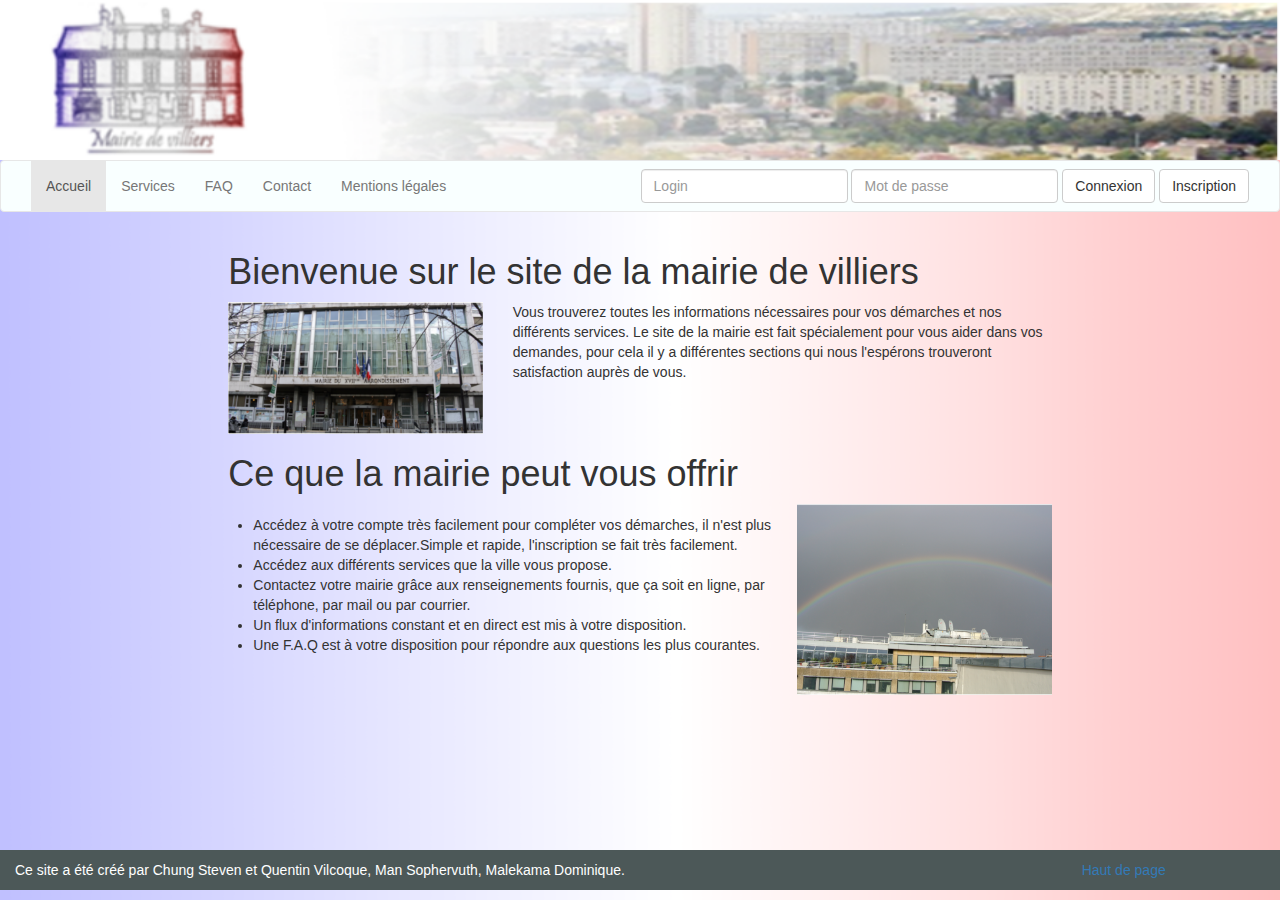
<file: index.html>
<!DOCTYPE html>
<html lang="fr">
  <head>
    <meta charset="utf-8">
    <title>Mairie de villiers | Pour une ville souriante et conviviale !</title>
    <link href="css/bootstrap.min.css" rel="stylesheet">
    <link href="css/tuto.css" rel="stylesheet">
  </head>

<body>
<header id="top">
  <a href="index.html"><img class="img-responsive" id="banniere" src="Images/banniere2.png"></img></a>
</header>
<div class="container-fluid">
  <div class="row">
      <nav class="navbar navbar-default" id="couleurnav">
        <div class="container-fluid">
          <!-- Ici se trouve le "Hamburger button" -->
            <div class="navbar-header">
              <button type="button" class="navbar-toggle collapsed" data-toggle="collapse" data-target="#bs-example-navbar-collapse-1">
                <span class="sr-only">Toggle navigation</span>
                <span class="icon-bar"></span>
                <span class="icon-bar"></span>
                <span class="icon-bar"></span>
              </button>
              <!--Ici il s'agit du bouton permettant de faire défiler le menu lorsqu'il est réglé pour les mobiles-->
            </div>

          <!-- Collect the nav links, forms, and other content for toggling -->
          <!--Début de la barre de navigation -->
          <div class="collapse navbar-collapse" id="bs-example-navbar-collapse-1">
            <ul class="nav navbar-nav" id="couleur">
              <li class="active"><a href="index.html">Accueil<span class="sr-only">(current)</span></a></li>
              <!--Ici on indique que l'icome de la page courante est celle active(donc grisée)-->
              <li><a href="html/Services.html">Services</a></li>
              <li><a href="html/FAQ.html">FAQ</a></li>
              <li><a href="html/Contact.html">Contact</a></li>
              <li><a href="html/Mentions légales.html">Mentions légales</a></li>
            </ul>
             <form class="navbar-form navbar-right" action="html/connexion.php" method="POST">
        <div class="form-group">
          <input type="text" class="form-control" name="login" placeholder="Login">
          <input type="password" class="form-control" name="password" placeholder="Mot de passe">
        </div>
        <button class="btn btn-default" type="submit">Connexion</button>
        <a class="btn btn-default" role="button" href="html/Inscription.html">Inscription</a>
      </form>
          </div><!-- /.navbar-collapse -->
        </div><!-- /.container-fluid -->
      </nav>
  </div>
        <div class="row">
        <section class="col-lg-offset-2 col-lg-8 col-lg-offset-2" >
          <h1>Bienvenue sur le site de la mairie de villiers</h1>
          <div class="row">
            <img class="col-xs-8 col-sm-4 col-md-4 col-lg-4" src="Images/Image1.png"></img>
            <p class="col-lg-8">
             Vous trouverez toutes les informations nécessaires pour vos démarches et nos différents services.
             Le site de la mairie est fait spécialement pour vous aider dans vos demandes, pour cela il y a différentes sections qui nous l'espérons trouveront satisfaction auprès de vous.

            </p>
          </div>
        </section>
      </div>
        <div class="row">
        <section class="col-lg-offset-2 col-lg-8 col-lg-offset-2" >
          <h1>Ce que la mairie peut vous offrir</h1>
          <div class="row">
            <img class="col-xs-8 col-sm-6 col-lg-4" id="image2" src="Images/Image2.png"></img>
            <p class="col-lg-8">
              <ul> 
              <li>Accédez à votre compte très facilement pour compléter vos démarches, il n'est plus nécessaire de se déplacer.Simple et rapide, l'inscription se fait très facilement.</li> 
              <li> Accédez aux différents services que la ville vous propose.</li> 
              <li>Contactez votre mairie grâce aux renseignements fournis, que ça soit en ligne, par téléphone, par mail ou par courrier.</li> 
              <li>Un flux d'informations constant et en direct est mis à votre disposition.</li>
              <li>Une F.A.Q est à votre disposition pour répondre aux questions les plus courantes.</li>
              </ul>
            </p>
          </div>
        </section>
      </div>
      <div class="col-lg-offset-2 col-lg-8 col-lg-offset-2">
        <!-- Insertion du flux RSS -->
        <iframe src="http://s1.rsspump.com/rss.aspx?s=881109b5-b7ed-4829-ac93-c3ac8f715f28&amp;speed=2&amp;t=0&amp;d=0&amp;u=0&amp;p=1&amp;b=0&amp;ic=9&amp;font=Verdana&amp;fontsize=19px&amp;bgcolor=&amp;color=000000&amp;type=typewriter&amp;su=1&amp;sub=1&amp;sw=1" frameborder="0" width="100%" height="6%" scrolling="no" allowtransparency="true"></iframe><noframes><div style="background-color: none transparent;"><a href="http://www.adamazer.com/" title="">amazon banners</a></div></noframes>

      </div>

      <div class="row">
      <footer class="col-lg-12">
        <div class="row">
          <p class="col-lg-8">
            Ce site a été créé par Chung Steven et Quentin Vilcoque, Man Sophervuth, Malekama Dominique.
          </p>
          <a href="#top">
          <p class="col-lg-offset-2 col-lg-2">
            Haut de page 
          </p>
          </a>
        </div>
      </footer>
      </div>
  </div>
    <script src="js/jquery-1.11.2.js"></script>
    <script src="js/bootstrap.min.js"></script>
    <!-- Ici se trouve des fichiers Javascript nécessaires (notamment la librairie jQuery) -->
    <script type="text/javascript">
      $('a[href^="#top"]').click(function(){
      var the_id = $(this).attr("href");

      $('html, body').animate({
        scrollTop:$(the_id).offset().top
      }, 'slow');
      return false;
      });
    </script>
  </body>
</html>
</file>
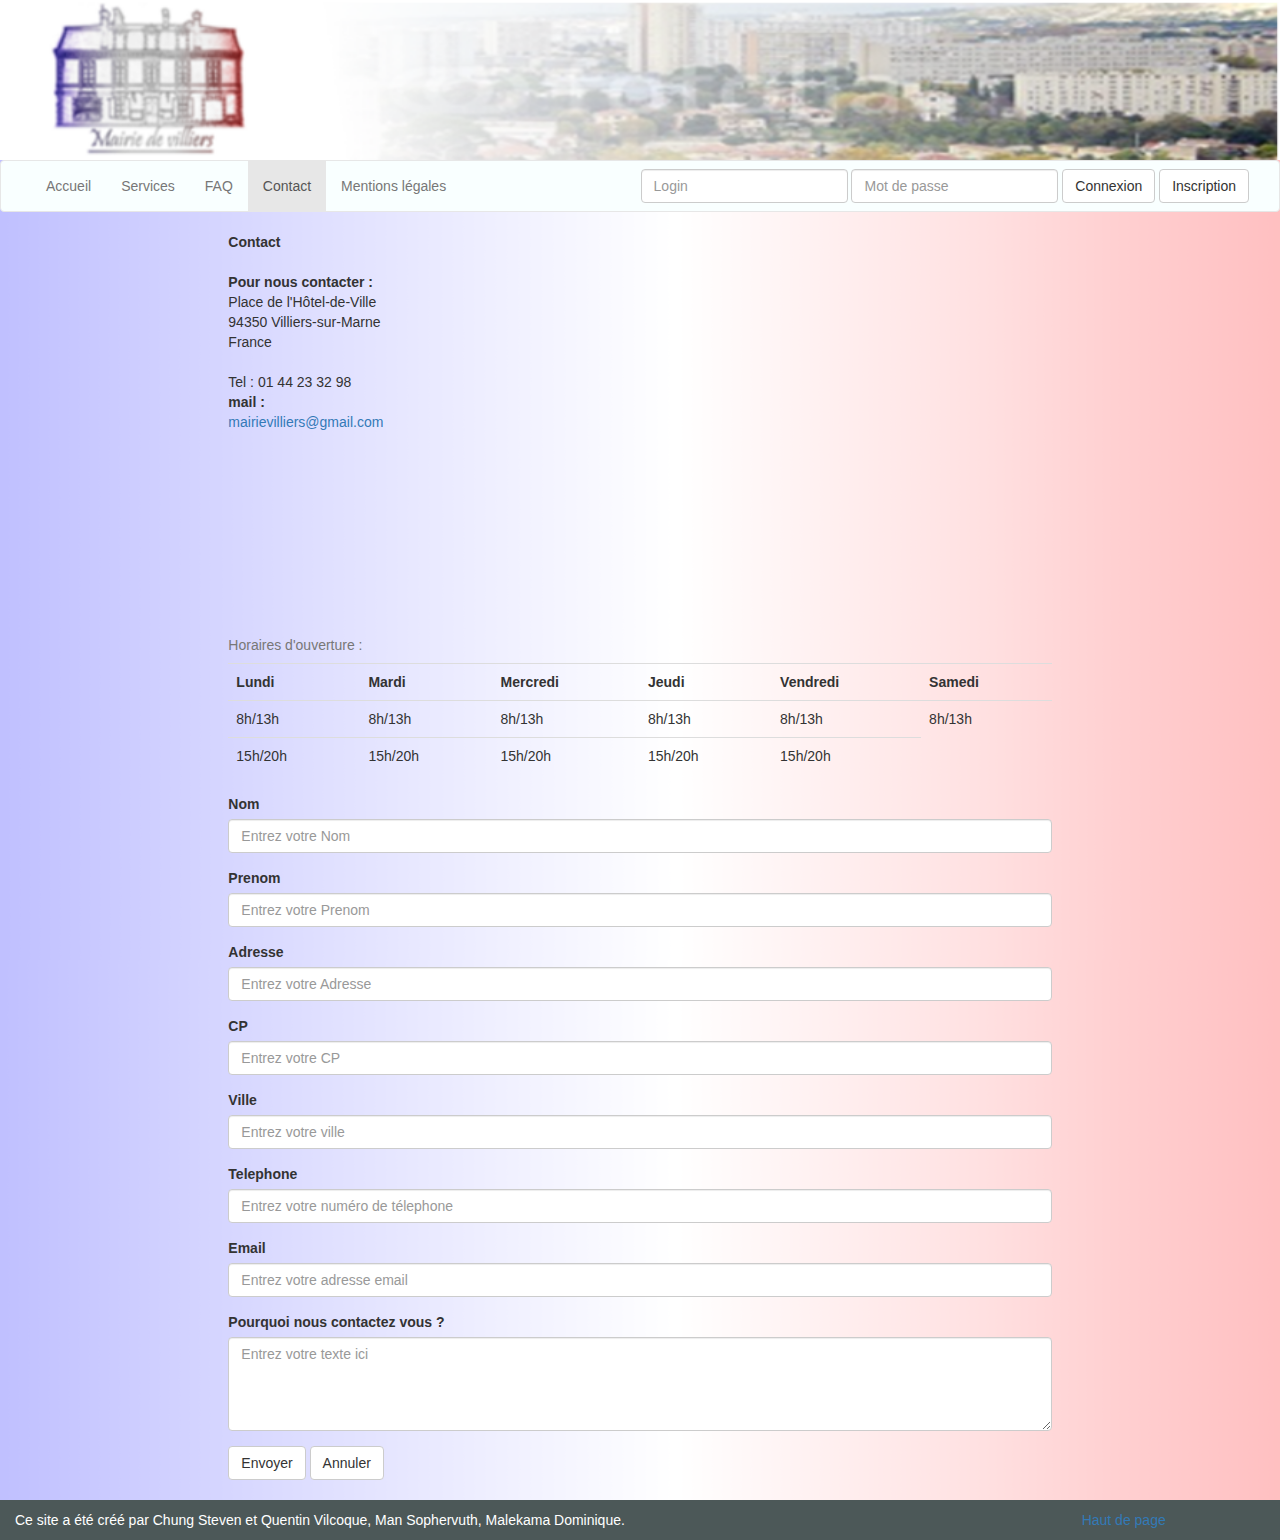
<file: html/Contact.html>
<!DOCTYPE html>
<html lang="fr">
  <head>
    <meta charset="utf-8">
    <title>Mairie de villiers | Pour une ville souriante et conviviale !</title>
    <link href="../css/bootstrap.min.css" rel="stylesheet">
    <link href="../css/tuto.css" rel="stylesheet">
  </head>

<body>
<header id="top">
  <a href="../index.html"><img class="img-responsive" id="banniere" src="../Images/banniere2.png"></img></a>
</header>
<div class="container-fluid">
  <div class="row">
    <nav class="navbar navbar-default" id="couleurnav">
      <div class="container-fluid">
    <!-- Ici se trouve le "Hamburger button" -->
        <div class="navbar-header">
            <button type="button" class="navbar-toggle collapsed" data-toggle="collapse" data-target="#bs-example-navbar-collapse-1">
            <span class="sr-only">Toggle navigation</span>
            <span class="icon-bar"></span>
            <span class="icon-bar"></span>
            <span class="icon-bar"></span>
          </button>
          <!--Ici il s'agit du bouton permettant de faire défiler le menu lorsqu'il est réglé pour les mobiles-->
        </div>

    <!-- Collect the nav links, forms, and other content for toggling -->
    <!--Début de la barre de navigation -->
    <div class="collapse navbar-collapse" id="bs-example-navbar-collapse-1">
      <ul class="nav navbar-nav" id="couleur">
        <li><a href="../index.html">Accueil</a></li>
        <!--Ici on indique que l'icome de la page courante est celle active(donc grisée)-->
        <li><a href="Services.html">Services</a></li>
        <li><a href="FAQ.html">FAQ</a></li>
        <li class="active"><a href="Contact.html">Contact<span class="sr-only">(current)</span></a></li>
        <li><a href="Mentions légales.html">Mentions légales</a></li>
      </ul>
       <form class="navbar-form navbar-right" action="connexion.php" method="POST">
        <div class="form-group">
          <input type="text" class="form-control" name="login" placeholder="Login">
          <input type="password" class="form-control" name="password" placeholder="Mot de passe">
        </div>
        <button class="btn btn-default" type="submit">Connexion</button>
        <a class="btn btn-default" role="button" href="Inscription.html">Inscription</a>
      </form>
    </div><!-- /.navbar-collapse -->
  </div><!-- /.container-fluid -->
</nav>
</div>
<div class="row">
  <div class="col-lg-offset-2 col-lg-2">
    <address>
      <strong>Contact</strong> <br>
      <br> 
      <p>
      <strong>Pour nous contacter :</strong>
      <br/>
     Place de l'Hôtel-de-Ville <br>
     94350 Villiers-sur-Marne <br>
     France <br>

      <br>
      Tel : 01 44 23 32 98
      <br>
      <strong>mail :</strong><br>
      <a href="mailto:mairievilliers@gmail.com">mairievilliers@gmail.com</a>
      <br>
      <br>
    </address>
  </div>
</div>
    <div class="col-lg-4 col-lg-offset-2 ">
      <iframe src="https://www.google.com/maps/embed?pb=!1m18!1m12!1m3!1d2626.6879023722026!2d2.540685000000006!3d48.82601600000002!2m3!1f0!2f0!3f0!3m2!1i1024!2i768!4f13.1!3m3!1m2!1s0x47e60dd923ea21e9%3A0xc083eaee84d3f86a!2sMairie!5e0!3m2!1sfr!2sfr!4v1427109478475" width="100%" height="100%" frameborder="0" style="border:0"></iframe>
    </div>

<div class="row">
  <div class="col-lg-offset-2 col-lg-8 col-lg-offset-2">
    <div class="table-responsive">
      <table class="table" id="tableau1">
        <caption>Horaires d'ouverture :</caption>
       <tr>
           <th>Lundi</th>
           <th>Mardi</th>
           <th>Mercredi</th>
           <th>Jeudi</th>
           <th>Vendredi</th>
           <th>Samedi</th>
       </tr>

       <tr>
           <td>8h/13h</td>
           <td>8h/13h</td>
           <td>8h/13h</td>
           <td>8h/13h</td>
           <td>8h/13h</td>
           <td>8h/13h</td>
       </tr>
       <tr>
           <td>15h/20h</td>
           <td>15h/20h</td>
           <td>15h/20h</td>
           <td>15h/20h</td>
           <td>15h/20h</td>
       </tr>
      </table>
    </div>
  </div>
</div>

<div class="row">
  <div class="col-lg-offset-2 col-lg-8 col-lg-offset-2">
    <form method="post" action="">
      <div class="form-group">
        <label for="Nom">Nom</label>
        <input type="text" class="form-control" id="Nom" placeholder="Entrez votre Nom">
      </div>
      <div class="form-group">
        <label for="Prenom">Prenom</label>
        <input type="text" class="form-control" id="Prenom" placeholder="Entrez votre Prenom">
      </div>
      <div class="form-group">
        <label for="Adresse">Adresse</label>
        <input type="text" class="form-control" id="Adresse" placeholder="Entrez votre Adresse">
      </div>
      <div class="form-group">
        <label for="CP">CP</label>
        <input type="numbers" class="form-control" id="CP" placeholder="Entrez votre CP">
      </div>
      <div class="form-group">
        <label for="Ville">Ville</label>
        <input type="text" class="form-control" id="Ville" placeholder="Entrez votre ville">
      </div>
      <div class="form-group">
        <label for="Telephone">Telephone</label>
        <input type="numbers" class="form-control" id="Telephone" placeholder="Entrez votre numéro de télephone">
      </div>
      <div class="form-group">
        <label for="Email">Email</label>
        <input type="text" class="form-control" id="Email" placeholder="Entrez votre adresse email">
      </div>
      <div class="form-group">
        <label for="motif">Pourquoi nous contactez vous ?</label>
        <textarea type="text" class="form-control" id="motif" placeholder="Entrez votre texte ici" rows="4"></textarea>
      </div>
      <button type="submit" class="btn btn-default">Envoyer</button>
      <button type="reset" class="btn btn-default">Annuler</button>
    </form>
  </div>
</div>
<br/>

    <div class="row">
      <footer class="col-lg-12">
        <div class="row">
          <p class="col-lg-8">
           Ce site a été créé par Chung Steven et Quentin Vilcoque, Man Sophervuth, Malekama Dominique.
          </p>
          <a href="#top"><p class="col-lg-offset-2 col-lg-2">
            Haut de page 
          </p>
        </a>
        </div>


      </footer>
    </div>
  </div>

    <script src="../js/jquery-1.11.2.js"></script>
    <script src="../js/bootstrap.min.js"></script>
    <!-- Ici se trouve des fichiers Javascript nécessaires (notamment la librairie jQuery) -->
        <script type="text/javascript">
      $('a[href^="#top"]').click(function(){
      var the_id = $(this).attr("href");

      $('html, body').animate({
        scrollTop:$(the_id).offset().top
      }, 'slow');
      return false;
      });
    </script>
  </body>
    
</html>
</file>
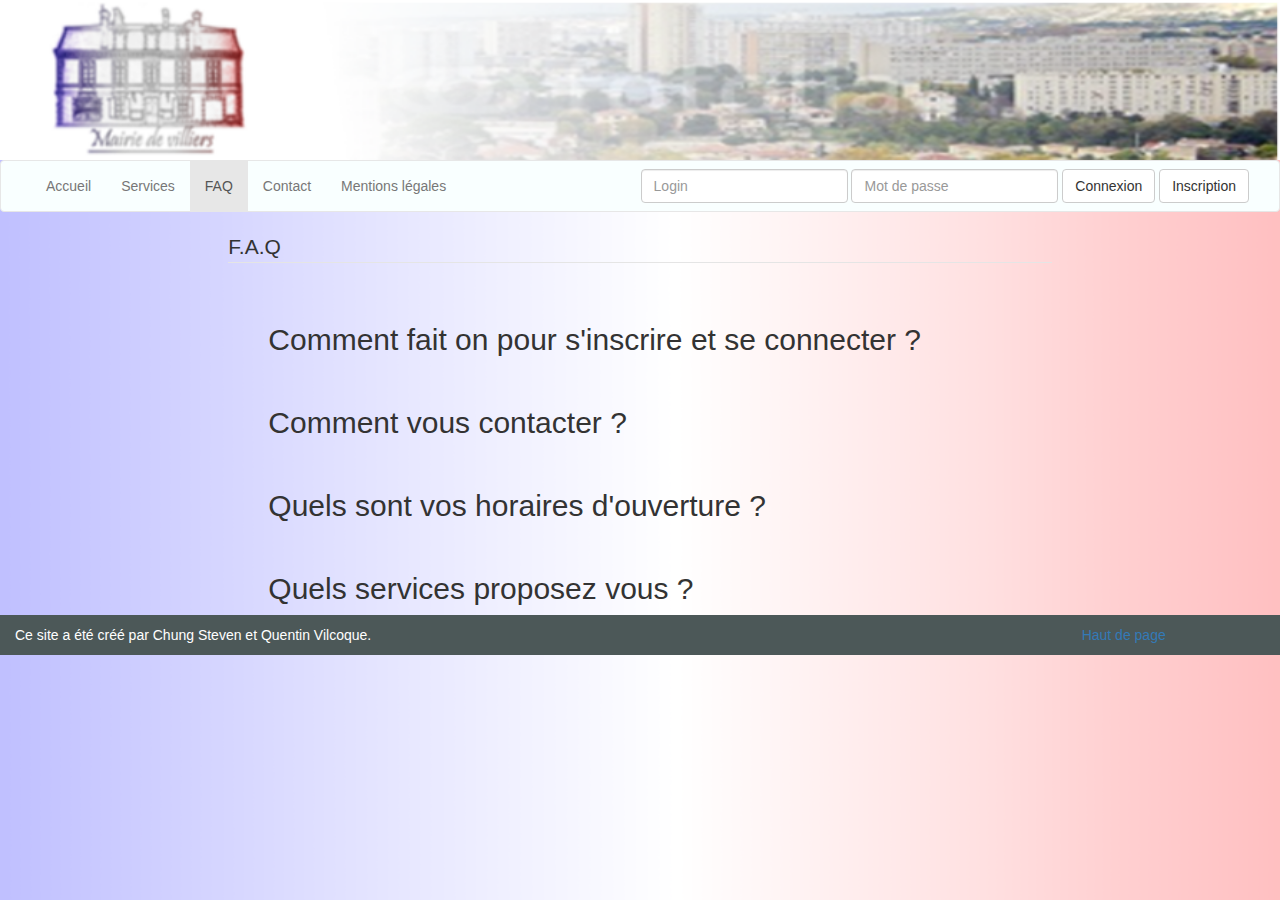
<file: html/FAQ.html>
<!DOCTYPE html>
<html lang="fr">
  <head>
    <meta charset="utf-8">
    <title>Mairie de villiers | Pour une ville souriante et conviviale !</title>
    <link href="../css/bootstrap.min.css" rel="stylesheet">
    <link href="../css/tuto.css" rel="stylesheet">
  </head>

<body>
  <header id="top">
    <a href="../index.html"><img class="img-responsive" id="banniere" src="../Images/banniere2.png"></img></a>
  </header>
<div class="container-fluid">
  <div class="row">
    <nav class="navbar navbar-default" id="couleurnav">
      <div class="container-fluid">
        <!-- Ici se trouve le "Hamburger button" -->
        <div class="navbar-header">
          <button type="button" class="navbar-toggle collapsed" data-toggle="collapse" data-target="#bs-example-navbar-collapse-1">
            <span class="sr-only">Toggle navigation</span>
            <span class="icon-bar"></span>
            <span class="icon-bar"></span>
            <span class="icon-bar"></span>
          </button>
          <!--Ici il s'agit du bouton permettant de faire défiler le menu lorsqu'il est réglé pour les mobiles-->
        </div>

        <!-- Collect the nav links, forms, and other content for toggling -->
        <!--Début de la barre de navigation -->
        <div class="collapse navbar-collapse" id="bs-example-navbar-collapse-1">
          <ul class="nav navbar-nav" id="couleur">
            <li><a href="../index.html">Accueil</a></li>
            <!--Ici on indique que l'icome de la page courante est celle active(donc grisée)-->
            <li><a href="Services.html">Services</a></li>
            <li class="active"><a href="FAQ.html">FAQ<span class="sr-only">(current)</span></a></li>
            <li><a href="Contact.html">Contact</a></li>
            <li><a href="Mentions légales.html">Mentions légales</a></li>
          </ul>
           <form class="navbar-form navbar-right" action="connexion.php" method="POST">
        <div class="form-group">
          <input type="text" class="form-control" name="login" placeholder="Login">
          <input type="password" class="form-control" name="password" placeholder="Mot de passe">
        </div>
        <button class="btn btn-default" type="submit">Connexion</button>
        <a class="btn btn-default" role="button" href="Inscription.html">Inscription</a>
      </form>
        </div><!-- /.navbar-collapse -->
      </div><!-- /.container-fluid -->
    </nav>
  </div>


 <div class="row">
  <div class="col-lg-offset-2 col-lg-8 col-lg-offset-2">
    <p>
    <legend>F.A.Q</legend>
    <br/> 
    </p>
 

  <ul> <!-- dl : élément structurel annonçant et encadrant une liste de définitions.-->
    <h2 class="question">Comment fait on pour s'inscrire et se connecter ?</h2> <!-- dt :élément contenant le terme à définir. -->
    <li class="reponse">Pour s'inscrire il suffit d'aller sur la page <a href="Inscription.html">inscription</a> et de renseigner tout les renseignements demandé puis pour ce connecter, renseignez votre identifiant et votre mot de passe en haut à droite.  </li> <!-- dd : élément contenant la description du terme précédemment écrit. -->
    <!--fausse page inscription a changer quand ça sera fait -->
     <!--fausse page connexion a changer quand ça sera fait -->

    <br/>
    <h2 class="question">Comment vous contacter ?</h2>
    <li class="reponse">Pour nous contacter c'est très simple, il suffit de cliquer sur  <a href="Contact.html">ce lien</a> puis vous avez toutes nos coordonnées avec un formulaire de contact directement sur le site.</li>
    <br/>
    <h2 class="question">Quels sont vos horaires d'ouverture ?</h2>
    <li class="reponse"> 
      <table class="table" id="tableau1">
       <caption>Horaires d'ouverture :</caption>
         <tr>
             <th>Lundi</th>
             <th>Mardi</th>
             <th>Mercredi</th>
             <th>Jeudi</th>
             <th>Vendredi</th>
             <th>Samedi</th>
         </tr>

         <tr>
             <td>8h/13h</td>
             <td>8h/13h</td>
             <td>8h/13h</td>
             <td>8h/13h</td>
             <td>8h/13h</td>
             <td>8h/13h</td>
         </tr>
         <tr>
             <td>15h/20h</td>
             <td>15h/20h</td>
             <td>15h/20h</td>
             <td>15h/20h</td>
             <td>15h/20h</td>
         </tr>
      </table>
    </li> 
    <br/>
    
    <h2 class="question">Quels services proposez vous ?</h2>
    <li class="reponse">Les principaux services que nous proposons sont : <br>
     - L'accueil des enfants pour les centres aérés et l'inscription pour les cantines scolaires <br>
     - Un service d'information quant aux activités et évènements de la commune<br>
     <br/>

  </ul>
  </div>
</div>

      <div class="row">
      <footer class="col-lg-12">
        <div class="row">
          <p class="col-lg-8">
            Ce site a été créé par Chung Steven et Quentin Vilcoque.
          </p>
          <a href="#top">
          <p class="col-lg-offset-2 col-lg-2">Haut de page</p>
          </a>
        </div>
      </footer>
      </div>
  </div>
    <script src="../js/jquery-1.11.2.js"></script>
    <script src="../js/bootstrap.min.js"></script>
    <script type="text/javascript" src="../js/jquery-1.11.2.js" type="text/javascript"></script>
      <script type="text/javascript">
      // Execution de cette fonction lorsque le DOM sera entièrement chargé
      $(document).ready(function() {
        // Masquage des réponses
        $(".reponse").hide();
        // CSS : curseur pointeur
        $(".question").css("cursor", "pointer");
        // Clic sur la question
        $(".question").click(function() {
          // Actions uniquement si la réponse n'est pas déjà visible
          if($(this).next().is(":visible") == false) {
            // Masquage des réponses
            $(".reponse").slideUp();
            // Affichage de la réponse placée juste après dans le code HTML
            $(this).next().slideDown();
          }
        });
      });
      </script>
    <!-- Ici se trouve des fichiers Javascript nécessaires (notamment la librairie jQuery) -->
        <script type="text/javascript">
      $('a[href^="#top"]').click(function(){
      var the_id = $(this).attr("href");

      $('html, body').animate({
        scrollTop:$(the_id).offset().top
      }, 'slow');
      return false;
      });
    </script>
  </body>
    
</html>
</file>
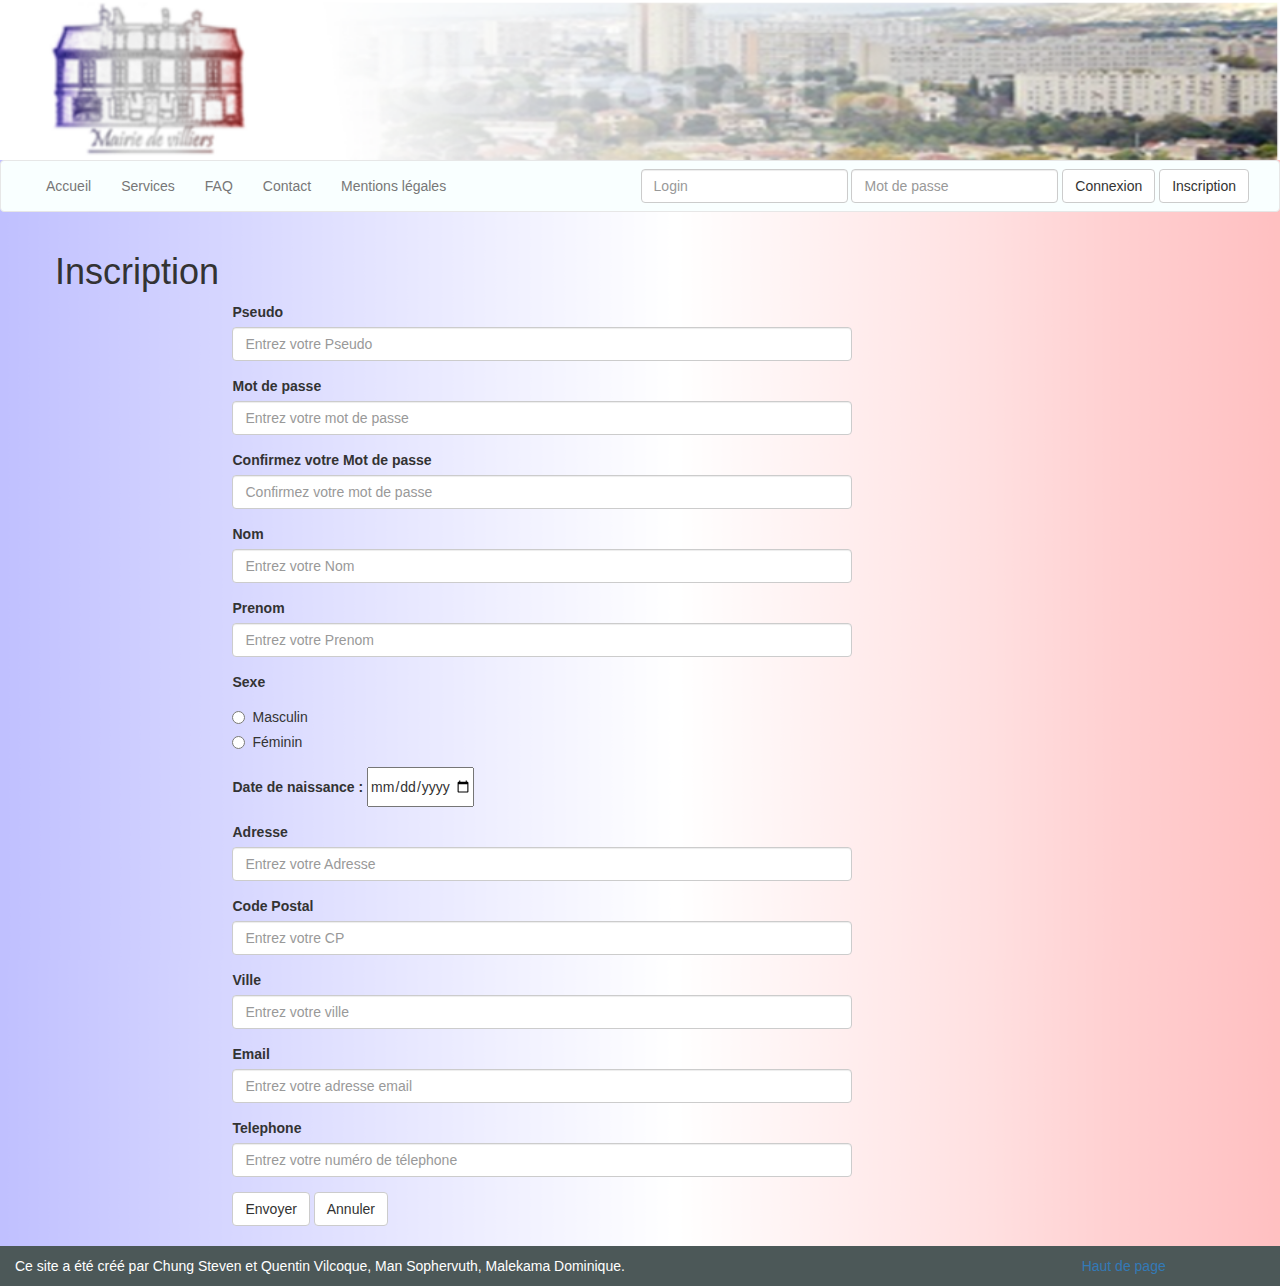
<file: html/Inscription.html>
<!DOCTYPE html>
<html lang="fr">
  <head>
    <meta charset="utf-8">
    <title>Mairie de villiers | Pour une ville souriante et conviviale !</title>
    <link href="../css/bootstrap.min.css" rel="stylesheet">
    <link href="../css/tuto.css" rel="stylesheet">
  </head>

<body>
<header id="top">
  <a href="../index.html"><img class="img-responsive" id="banniere" src="../Images/banniere2.png"></img></a>
</header>
<div class="container-fluid">
  <div class="row">
    <nav class="navbar navbar-default" id="couleurnav">
      <div class="container-fluid">
    <!-- Ici se trouve le "Hamburger button" -->
        <div class="navbar-header">
            <button type="button" class="navbar-toggle collapsed" data-toggle="collapse" data-target="#bs-example-navbar-collapse-1">
            <span class="sr-only">Toggle navigation</span>
            <span class="icon-bar"></span>
            <span class="icon-bar"></span>
            <span class="icon-bar"></span>
          </button>
          <!--Ici il s'agit du bouton permettant de faire défiler le menu lorsqu'il est réglé pour les mobiles-->
        </div>

    <!-- Collect the nav links, forms, and other content for toggling -->
    <!--Début de la barre de navigation -->
    <div class="collapse navbar-collapse" id="bs-example-navbar-collapse-1">
      <ul class="nav navbar-nav" id="couleur">
        <li><a href="../index.html">Accueil</a></li>
        <!--Ici on indique que l'icome de la page courante est celle active(donc grisée)-->
        <li><a href="Services.html">Services</a></li>
        <li><a href="FAQ.html">FAQ</a></li>
        <li><a href="Contact.html">Contact</a></li>
        <li><a href="Mentions légales.html">Mentions légales</a></li>
      </ul>
      <form class="navbar-form navbar-right" action="connexion.php" method="POST">
        <div class="form-group">
          <input type="text" class="form-control" name="login" placeholder="Login">
          <input type="password" class="form-control" name="password" placeholder="Mot de passe">
        </div>
        <button class="btn btn-default" type="submit">Connexion</button>
        <a class="btn btn-default" role="button" href="Inscription.html">Inscription</a>
      </form>
    </div><!-- /.navbar-collapse -->
  </div><!-- /.container-fluid -->
</nav>
</div>

<section id="contact">
  <div class="container">
      <h1>Inscription</h1>
          <div class="col-lg-10">
                <div class="row">
                    <div class="col-lg-8 col-lg-offset-2">
                      <form method='post' action="inscription.php">
                        
                        <!-- Etape 1 du processus d'inscription -->

                        <div class="form-group">
                          <label for="nom">Pseudo</label>
                          <input type="text" name="login" maxlength="20" class="form-control" id="login" placeholder="Entrez votre Pseudo">
                        </div>
                        <div class="form-group">
                          <label for="nom">Mot de passe</label>
                          <input type="password" name="password" maxlength="20" class="form-control" id="login" placeholder="Entrez votre mot de passe">
                        </div>  
                        <div class="form-group">
                          <label for="nom">Confirmez votre Mot de passe</label>
                          <input type="password" name="password2" maxlength="20" class="form-control" id="login" placeholder="Confirmez votre mot de passe">
                        </div>

                        <!-- Etape 2 du processus d'inscription -->

                        <div class="form-group">
                          <label for="nom">Nom</label>
                          <input type="text" name="nom" maxlength="20" class="form-control" id="nom" placeholder="Entrez votre Nom">
                        </div>
                        <div class="form-group">
                          <label for="prenom">Prenom</label>
                          <input type="text" name="prenom" maxlength="20" class="form-control" id="prenom" placeholder="Entrez votre Prenom">
                        </div>
                        <div class="form-group"> 
                          <label for="sexe">Sexe</label>
                          <div class="radio">
                            <label><input type="radio" name="sexe" id="sexe" value="masculin">Masculin</label>
                          </div>
                          <div class="radio">
                            <label><input type="radio" name="sexe" id="sexe" value="feminin">Féminin</label>
                          </div>
                        </div>
                        <div class="form-group">
                        <label for="datanaiss">Date de naissance :</label>
                        <input type="date" min="1900-01-01" max="2014-12-31" name="datenaiss">
                        </div>
                        <div class="form-group">
                          <label for="adresse">Adresse</label>
                          <input type="text" name="adresse" maxlength="60" class="form-control" id="adresse" placeholder="Entrez votre Adresse">
                        </div>
                        <div class="form-group">
                          <label for="cp">Code Postal</label>
                          <input type="numbers" name="cp" maxlength="5"  class="form-control" id="cp" placeholder="Entrez votre CP">
                        </div>
                        <div class="form-group">
                          <label for="ville">Ville</label>
                          <input type="text" name="ville" maxlength="30" class="form-control" id="ville" placeholder="Entrez votre ville">
                        </div>
                        <div class="form-group">
                         <label for="email">Email</label>
                         <input type="text" name="email" class="form-control" id="email" placeholder="Entrez votre adresse email">
                        </div>
                        <div class="form-group">
                          <label for="tel">Telephone</label>
                          <input type="numbers" name="tel" maxlength="10" class="form-control" id="tel" placeholder="Entrez votre numéro de télephone">
                        </div>
                        <button type="submit" value="valider" class="btn btn-default">Envoyer</button>
                        <button type="reset" class="btn btn-default">Annuler</button>
                      </form>
                    </div>
                </div>
            </div>
        </div>
        <br/>
</section>

  <div class="row">
    <footer class="col-lg-12">
      <div class="row">
        <p class="col-lg-8">
         Ce site a été créé par Chung Steven et Quentin Vilcoque, Man Sophervuth, Malekama Dominique.
        </p>
        <a href="#top"><p class="col-lg-offset-2 col-lg-2">
          Haut de page 
        </p>
      </a>
      </div>

    </footer>
  </div>
  </div>

  <script src="../js/jquery-1.11.2.js"></script>
  <script src="../js/bootstrap.min.js"></script>
</body>
</html>
</file>
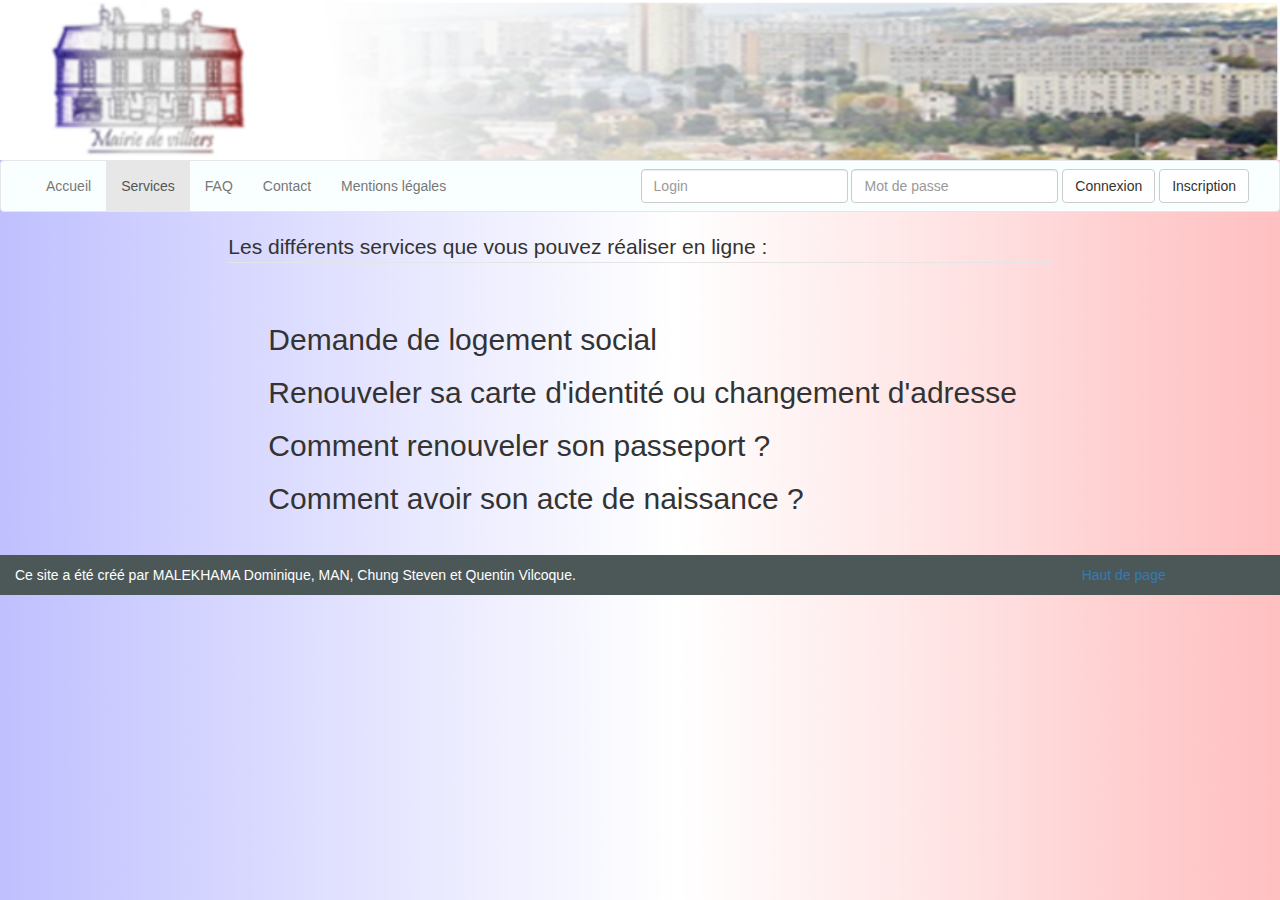
<file: html/Services.html>
<!DOCTYPE html>
<html lang="fr">
  <head>
    <meta charset="utf-8">
    <title>Mairie de villiers | Pour une ville souriante et conviviale !</title>
    <link href="../css/bootstrap.min.css" rel="stylesheet">
    <link href="../css/tuto.css" rel="stylesheet">
  </head>

<body>
	<header>
        <a href="../index.html"><img class="img-responsive" id="banniere" src="../Images/banniere2.png"></img></a>
      </header>

<div class="container-fluid">
  <div class="row">
    <nav class="navbar navbar-default" id="couleurnav">
      <div class="container-fluid">
        <!-- Ici se trouve le "Hamburger button" -->
        <div class="navbar-header">
          <button type="button" class="navbar-toggle collapsed" data-toggle="collapse" data-target="#bs-example-navbar-collapse-1">
            <span class="sr-only">Toggle navigation</span>
            <span class="icon-bar"></span>
            <span class="icon-bar"></span>
            <span class="icon-bar"></span>
          </button>
          <!--Ici il s'agit du bouton permettant de faire défiler le menu lorsqu'il est réglé pour les mobiles-->
        </div>

        <!-- Collect the nav links, forms, and other content for toggling -->
        <!--Début de la barre de navigation -->
        <div class="collapse navbar-collapse" id="bs-example-navbar-collapse-1">
          <ul class="nav navbar-nav" id="couleur">
            <li><a href="../index.html">Accueil</a></li>
            <!--Ici on indique que l'icône de la page courante est celle active(donc grisée)-->
            <li class="active"><a href="Services.html">Services<span class="sr-only">(current)</span></a></li>
        <li><a href="FAQ.html">FAQ</a><li>
        <li><a href="Contact.html">Contact</a><li>
        <li><a href="Mentions légales.html">Mentions légales</a></li>
          </ul>
          <form class="navbar-form navbar-right" action="connexion.php" method="POST">
        <div class="form-group">
          <input type="text" class="form-control" name="login" placeholder="Login">
          <input type="password" class="form-control" name="password" placeholder="Mot de passe">
        </div>
        <button class="btn btn-default" type="submit">Connexion</button>
        <a class="btn btn-default" role="button" href="Inscription.html">Inscription</a>
      </form>
        </div><!-- /.navbar-collapse -->
      </div><!-- /.container-fluid -->
    </nav>
  </div>
	<div class="row">
		<div class="col-lg-offset-2 col-lg-8 col-lg-offset-2">
		<p>
    <legend>Les différents services que vous pouvez réaliser en ligne :</legend>
		<br/> 
		</p>
		<ul> <!-- dl : élément structurel annonçant et encadrant une liste de définitions.-->
    <h2 class="question"> Demande de logement social</h2> <!-- dt :élément contenant le terme à définir. -->
    <li class="reponse">Le dossier pour la demande d'un logement social est à télécharger <a href="inscrire.html">ici</a>
	<!-- dd : élément contenant la description du terme précédemment écrit. -->
    <!--fausse page inscription a changer quand ça sera fait -->
     <!--fausse page connexion a changer quand ça sera fait -->

    <br/></li>
    <h2 class="question">Renouveler sa carte d'identité ou changement d'adresse</h2>
    <li class="reponse">Pour renouveler votre carte d'identité national vous devez envoyer par courrier les pièces justificatif suivant : <br>
	  - Un justificatif de domicile de moins de 3 mois <br>
	  - votre actuel carte identité <br>
	  - votre acte de naissance
    <br/></li>
    <h2 class="question">Comment renouveler son passeport ?</h2>
    <li class="reponse">Pour obtenir son nouveau Passeport il faut se présenter à l'acceuil de la Mairie avec les pièce justificatifs suivant : <br>
	 - Photocopie de sa pièce identité<br>
	 - Photocopie de moins 3 mois (EDF, Quittance de loyer...)
     </li>
    
    
    <h2 class="question">Comment avoir son acte de naissance ?</h2>
    <li class="reponse">L'acte de naissance est à récupérer sur place pour cela vous devez vous présentez : <br>
     - L'accueil de la Mairie muni de votre pièce identité original <br>
     - Par la suite vous devez revenir dans 3 jours pour la récupérer
     </li> <br/>
	 </ul>
     </nav>
     </div>
<div class="footer">
  <footer class="col-lg-12">
    <div class="row">
      <p class="col-lg-8">
 Ce site a été créé par MALEKHAMA Dominique, MAN, Chung Steven et Quentin Vilcoque.
      </p>
      <a href="#top"><p class="col-lg-offset-2 col-lg-2">
       Haut de page 
      </p> </a>
    </div>
	</footer>
	</div>
	</div>
<script src="../js/jquery-1.11.2.js"></script>
    <script src="../js/bootstrap.min.js"></script>
    <script type="text/javascript" src="../js/jquery-1.11.2.js" type="text/javascript"></script>
      <script type="text/javascript">
      // Execution de cette fonction lorsque le DOM sera entièrement chargé
      $(document).ready(function() {
        // Masquage des réponses
        $(".reponse").hide();
        // CSS : curseur pointeur
        $(".question").css("cursor", "pointer");
        // Clic sur la question
        $(".question").click(function() {
          // Actions uniquement si la réponse n'est pas déjà visible
          if($(this).next().is(":visible") == false) {
            // Masquage des réponses
            $(".reponse").slideUp();
            // Affichage de la réponse placée juste après dans le code HTML
            $(this).next().slideDown();
          }
        });
      });
      </script>
    <!-- Ici se trouve des fichiers Javascript nécessaires (notamment la librairie jQuery) -->
        <script type="text/javascript">
      $('a[href^="#top"]').click(function(){
      var the_id = $(this).attr("href");

      $('html, body').animate({
        scrollTop:$(the_id).offset().top
      }, 'slow');
      return false;
      });
    </script>
  </body>
</html>
</file>
<file: css/tuto.css>
#banniere
{
  width: 100%;

}
#image2
{
  float: right;
}

body
{
  background-image: url("../Images/Background.png");
  width:100%;
  background-size: cover;
  height: 100%;
  position: relative;

  
}

html 
{
  width:100%;
  height:100%;
}

footer
{
  background:#4C5858;
  height:10%;
  color:white;
  padding-top:10px;
  position: absolute; 
  bottom: 0; 
  left: 0; 
  right: 0;
}

#couleur li:hover
{
  background-color: gray;
}
#couleur li a,
{
  color:black;
}
#couleurnav
{
  background-color: #F9FFFF;
}

@media (min-width: 768px) {
  .container{
    width: 768px;
  }
}
@media (min-width: 992px) {
  .container{
    width: 992px;
  }
}
@media (min-width: 1200px) {
  .container{
    width: 1200px;
  }
}
@media(min-width:1600px){
  .container{
    width: 1600px;
  }
}
</file>
